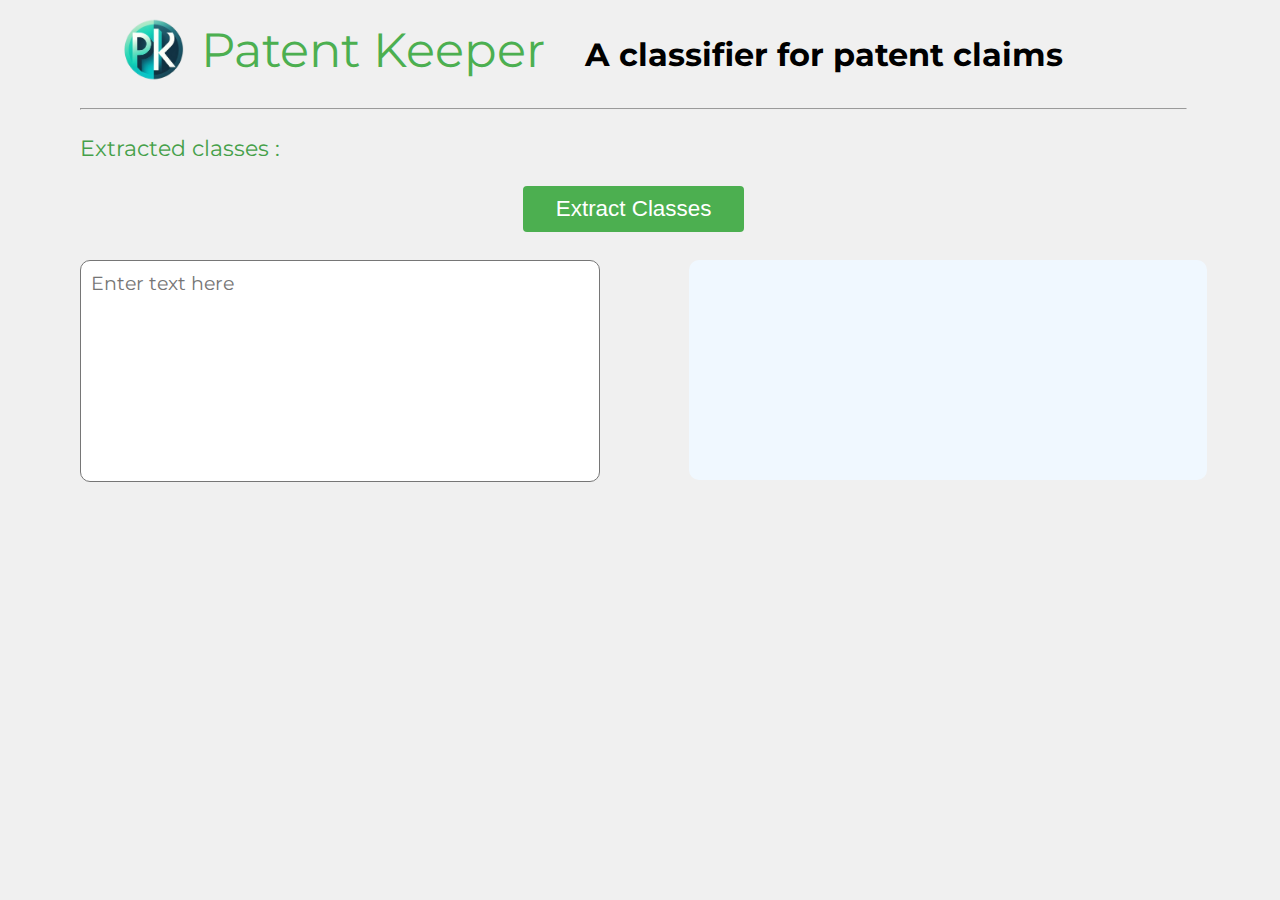
<file: templates/index.html>
<!DOCTYPE html>
<html>
    <head>
        <link rel="stylesheet" type="text/css" href="../static/style.css">
        <link href='https://fonts.googleapis.com/css?family=Montserrat' rel='stylesheet'>
        <script src="../static/compute.js"></script>
        <link rel="icon" href="../static/logo.png" type="image/png">
        <title>Patent Keeper</title>
    </head>

    <body>
        <div class="container">
            <div class="header">
                <div class="logo">
                    <img src="../static/patentkeeper.png" alt="logo">
                </div>
                <div class="title">
                    <a>Patent Keeper</a>
                </div>
                <div class="subtitle">
                    <h1>A classifier for patent claims</h1>
                </div>
            </div>
            <hr>

            <div class="classes-extraites">
                <div class="titre-classes">Extracted classes :</div>
                <div id="keys"></div>
            </div>

            <div class="input-container">
                <button onclick="sendText()">
                    <img id="loadingIcon" src="../static/loading.gif" style="display: none;">
                    Extract Classes
                </button>
            </div>

            <div class="columns">
                <div class="column">
                    <textarea id="inputText" placeholder="Enter text here"></textarea>
                </div>
    
                <div class="column">
                    <a id="result"></a>
                </div>
            </div>
        </div>


        <script>

            let activeKey = null;

            function highlightWords(words, keyElement) {
                // remove every highlight
                const highlights = document.getElementsByClassName('highlight');
                while (highlights.length) {
                    const parent = highlights[0].parentNode;
                    while (highlights[0].firstChild) {
                        parent.insertBefore(highlights[0].firstChild, highlights[0]);
                    }
                    parent.removeChild(highlights[0]);
                }

                const resultElement = document.getElementById('result');
                for (let word of words) {
                    const regex = new RegExp(`\\b${word}\\b`, 'g');
                    for (let elem of resultElement.getElementsByTagName("p")) {
                        elem.innerHTML = elem.innerHTML.replace(regex, '<span class="highlight">' + word + '</span>');
                    }
                }

                // If there's an active key, remove the active class
                if (activeKey) {
                    activeKey.classList.remove('active');
                }

                // Add the active class to the clicked key
                keyElement.classList.add('active');

                // Update the active key
                activeKey = keyElement;
            }




            async function sendText() {
                const inputText = document.getElementById('inputText').value;
                const loadingIcon = document.getElementById('loadingIcon');
                loadingIcon.style.display = 'inline-block';
                const response = await fetch('/process', {
                    method: 'POST',
                    headers: {
                        'Content-Type': 'application/json'
                    },
                    body: JSON.stringify({text: inputText})
                });
                const data = await response.json();
                const resultElement = document.getElementById('result');
                resultElement.innerHTML = '';
            
                // Iterate over the keys and values in the result dictionary
                for (const key in data.result) {
                    const keyElement = document.createElement('strong');
                    keyElement.innerText = key + ':';
                    resultElement.appendChild(keyElement);
            
                    const valueElement = document.createElement('p');
                    valueElement.innerText = data.result[key];
                    resultElement.appendChild(valueElement); 
                }

                const keysElement = document.getElementById('keys');
                keysElement.innerHTML = '';
                for (const key in data.keys) {
                    const keyElement = document.createElement('span');
                    keyElement.innerText = key;
                    keyElement.classList.add('key');
                    keyElement.addEventListener('click', () => highlightWords(data.keys[key], keyElement));
                    keysElement.appendChild(keyElement);
                    keysElement.appendChild(document.createElement('br'));  // Add a line break after each key
                }
                loadingIcon.style.display = 'none';
            }
            

            // automatically resize height of inputText
            document.getElementById('inputText').addEventListener('input', function () {
                this.style.height = 'auto';
                this.style.height = (this.scrollHeight) + 'px';
            }, false);


        </script>

    </body>
</html>
</file>
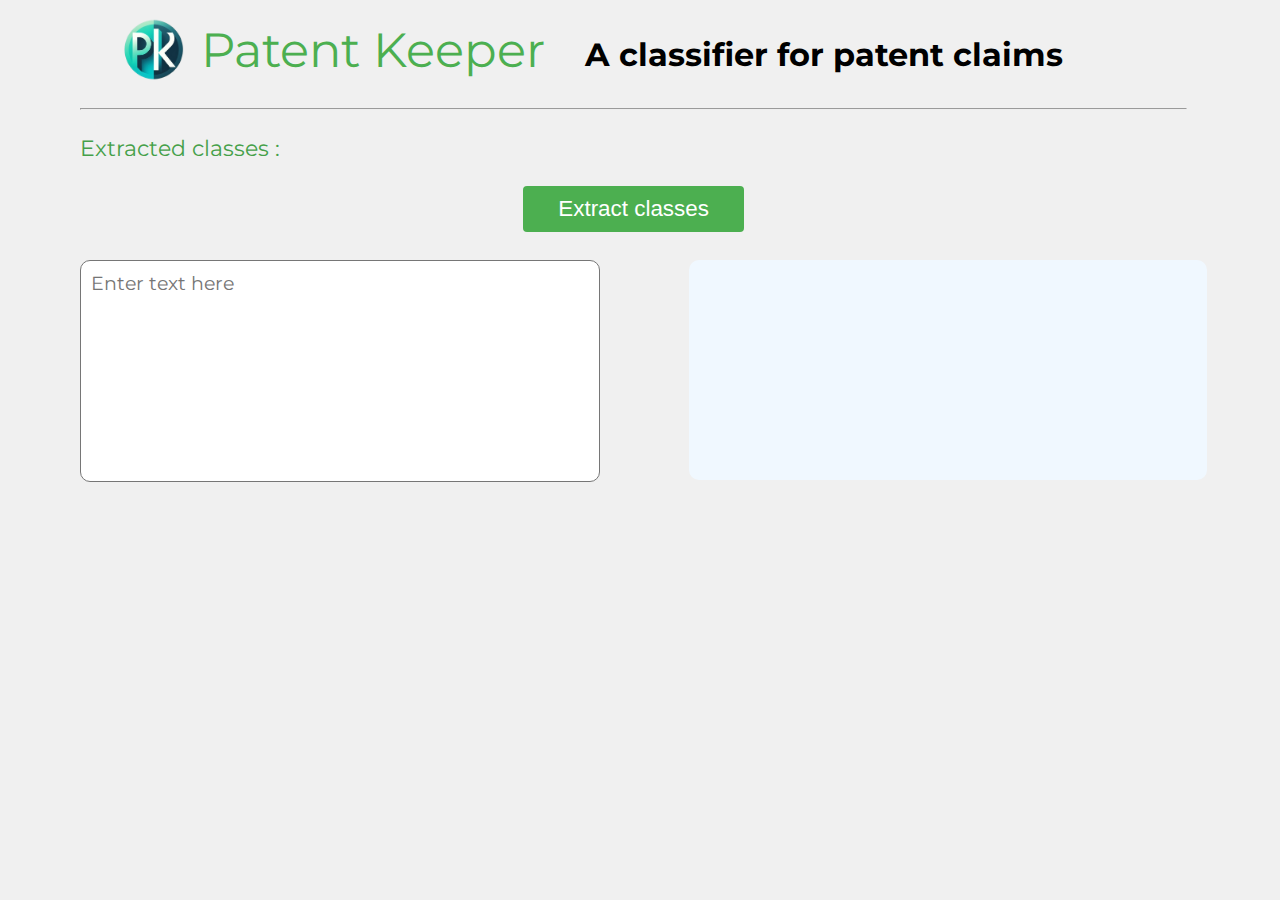
<file: save 1/templates/index.html>
<!DOCTYPE html>
<html>
    <head>
        <link rel="stylesheet" type="text/css" href="../static/style.css">
        <link href='https://fonts.googleapis.com/css?family=Montserrat' rel='stylesheet'>
        <script src="../static/compute.js"></script>
        <link rel="icon" href="../static/logo.png" type="image/png">
        <title>Patent Keeper</title>
    </head>

    <body>
        <div class="container">
            <div class="header">
                <div class="logo">
                    <img src="../static/patentkeeper.png" alt="logo">
                </div>
                <div class="title">
                    <a>Patent Keeper</a>
                </div>
                <div class="subtitle">
                    <h1>A classifier for patent claims</h1>
                </div>
            </div>
            <hr>

            <div class="classes-extraites">
                <div class="titre-classes">Extracted classes :</div>
                <div id="keys"></div>
            </div>

            <div class="input-container">
                <button onclick="sendText()">Extract classes</button>
            </div>
    
            <div class="columns">
                <div class="column">
                    <textarea id="inputText" placeholder="Enter text here"></textarea>
                </div>
    
                <div class="column">
                    <a id="result"></a>
                </div>
            </div>
        </div>


        <script>
            async function sendText() {
                const inputText = document.getElementById('inputText').value;
                const response = await fetch('/process', {
                    method: 'POST',
                    headers: {
                        'Content-Type': 'application/json'
                    },
                    body: JSON.stringify({text: inputText})
                });
                const data = await response.json();
                const resultElement = document.getElementById('result');
                resultElement.innerHTML = '';
            
                // Iterate over the keys and values in the result dictionary
                for (const key in data.result) {
                    const keyElement = document.createElement('strong');
                    keyElement.innerText = key + ':';
                    resultElement.appendChild(keyElement);
            
                    const valueElement = document.createElement('p');
                    valueElement.innerText = data.result[key];
                    resultElement.appendChild(valueElement); 
                }

                const keysElement = document.getElementById('keys');
                keysElement.innerHTML = '';
                for (const key in data.keys) {
                    const keyElement = document.createElement('span');
                    keyElement.innerText = key;
                    keyElement.classList.add('key');
                    keyElement.addEventListener('click', () => highlightWords(data.keys[key]));
                    keysElement.appendChild(keyElement);
                    keysElement.appendChild(document.createElement('br'));  // Add a line break after each key
                }
            }
            


            function highlightWords(words) {
                // remove every highlight
                const highlights = document.getElementsByClassName('highlight');
                while (highlights.length) {
                    const parent = highlights[0].parentNode;
                    while (highlights[0].firstChild) {
                        parent.insertBefore(highlights[0].firstChild, highlights[0]);
                    }
                    parent.removeChild(highlights[0]);
                }

                const resultElement = document.getElementById('result');
                for (let word of words) {
                    const regex = new RegExp(`\\b${word}\\b`, 'g');
                    for (let elem of resultElement.getElementsByTagName("p")) {
                        elem.innerHTML = elem.innerHTML.replace(regex, '<span class="highlight">' + word + '</span>');
                    }
                }
            }
            

            // automatically resize height of inputText
            document.getElementById('inputText').addEventListener('input', function () {
                this.style.height = 'auto';
                this.style.height = (this.scrollHeight) + 'px';
            }, false);


        </script>

    </body>
</html>
</file>
<file: static/style.css>
body {
	--container-margin: 80px;

    font-family: 'Montserrat';
    margin: 0;
    padding: 0;
    background-color: #f0f0f0;
}

.container {
    width: calc(99vw - 2*var(--container-margin));
    padding: 0 var(--container-margin) 80px var(--container-margin);
}

.header {
	width: 100%;
    height: 100px;
    display: flex;
    align-items: center;
}

.input-container {
    text-align: center;
    width: 100%;
}

.columns {
    margin-top: 20px;
    width: 100%;
    display: flex;
    justify-content: space-between;
}

.column {
    width: 45%;
    min-height: 200px;
}

.column textarea {
	width: 100%;
	height: 100%;
}

.column a {
	display: inline-block;
	width: 100%;
	height: 100%;	
}

button {
    background-color: #4CAF50;
    font-size: 1.4em;
    color: white;
    padding: 10px 24px;
    margin: 8px 0;
    border: none;
    border-radius: 4px;
    cursor: pointer;
    width: 20%;
}

button:hover {
    background-color: #45a049;
}

#result {
    background-color:aliceblue;
    border-radius: 10px;
    padding: 10px;
    font-size: 1.2em;
}

.highlight {
    background-color: rgb(93, 231, 93);
    border-radius: 5px;
}

.key {
    width: 10ch;
    text-align: center;
    display: inline-block;
    margin: 10px;
    padding: 10px;
    border-radius: 5px;
    background-color: grey;
    color: white;
    text-decoration: none;
    font-weight: bold;
    cursor: pointer;
    transition: background-color 0.3s ease;
}

.key.active {
    background-color: #45a049;
}

.key:hover {
    background-color: #45a049;
}

#keys {
    display: flex;
    justify-content: space-between;
}

.classes-extraites {
    display: flex;
    align-items: center;
    height: 60px;
}

.titre-classes {
    font-size: 1.4em;
    color:#45a049;
    font-family: 'Montserrat';
}

textarea {
    resize: none;
    font-family: 'Montserrat';
    font-size: 1.2em;
    padding: 10px;
    border-radius: 10px;
    outline: none;
}

.title {
    font-size: 3em;
    color: #4CAF50;
    font-family: 'Montserrat';
    padding-left: 10px;
    display: flex;
    align-items: center; /* Add this line */
}

.subtitle {
    font-size: 1em;
    font-family: 'Montserrat';
    padding-left: 40px;
    padding-top: 9px;
    text-align: bottom;
    display: flex;
    align-items: center; /* Add this line */
}


.logo {
    scale: 0.2;
    width: 10%;
    align-items: left;
}


#loadingIcon {
    display:inline;
    float: right;
    margin-left: 10px;
    width: 20px;
    height: 20px;
}
</file>
<file: save 1/static/style.css>
body {
	--container-margin: 80px;

    font-family: 'Montserrat';
    margin: 0;
    padding: 0;
    background-color: #f0f0f0;
}

.container {
    width: calc(99vw - 2*var(--container-margin));
    padding: 0 var(--container-margin) 80px var(--container-margin);
}

.header {
	width: 100%;
    height: 100px;
    display: flex;
    align-items: center;
}

.input-container {
    text-align: center;
    width: 100%;
}

.columns {
    margin-top: 20px;
    width: 100%;
    display: flex;
    justify-content: space-between;
}

.column {
    width: 45%;
    min-height: 200px;
}

.column textarea {
	width: 100%;
	height: 100%;
}

.column a {
	display: inline-block;
	width: 100%;
	height: 100%;	
}

button {
    background-color: #4CAF50;
    font-size: 1.4em;
    color: white;
    padding: 10px 24px;
    margin: 8px 0;
    border: none;
    border-radius: 4px;
    cursor: pointer;
    width: 20%;
}

button:hover {
    background-color: #45a049;
}

#result {
    background-color:aliceblue;
    border-radius: 10px;
    padding: 10px;
    font-size: 1.2em;
}

.highlight {
    background-color: rgb(93, 231, 93);
    border-radius: 5px;
}

.key {
    width: 10ch;
    text-align: center;
    display: inline-block;
    margin: 10px;
    padding: 10px;
    border-radius: 5px;
    background-color: #4CAF50;
    color: white;
    text-decoration: none;
    font-weight: bold;
    cursor: pointer;
    transition: background-color 0.3s ease;
}

.key:hover {
    background-color: #45a049;
}

#keys {
    display: flex;
    justify-content: space-between;
}

.classes-extraites {
    display: flex;
    align-items: center;
    height: 60px;
}

.titre-classes {
    font-size: 1.4em;
    color:#45a049;
    font-family: 'Montserrat';
}

textarea {
    resize: none;
    font-family: 'Montserrat';
    font-size: 1.2em;
    padding: 10px;
    border-radius: 10px;
    outline: none;
}

.title {
    font-size: 3em;
    color: #4CAF50;
    font-family: 'Montserrat';
    padding-left: 10px;
    display: flex;
    align-items: center; /* Add this line */
}

.subtitle {
    font-size: 1em;
    font-family: 'Montserrat';
    padding-left: 40px;
    padding-top: 9px;
    text-align: bottom;
    display: flex;
    align-items: center; /* Add this line */
}


.logo {
    scale: 0.2;
    width: 10%;
    align-items: left;
}
</file>
